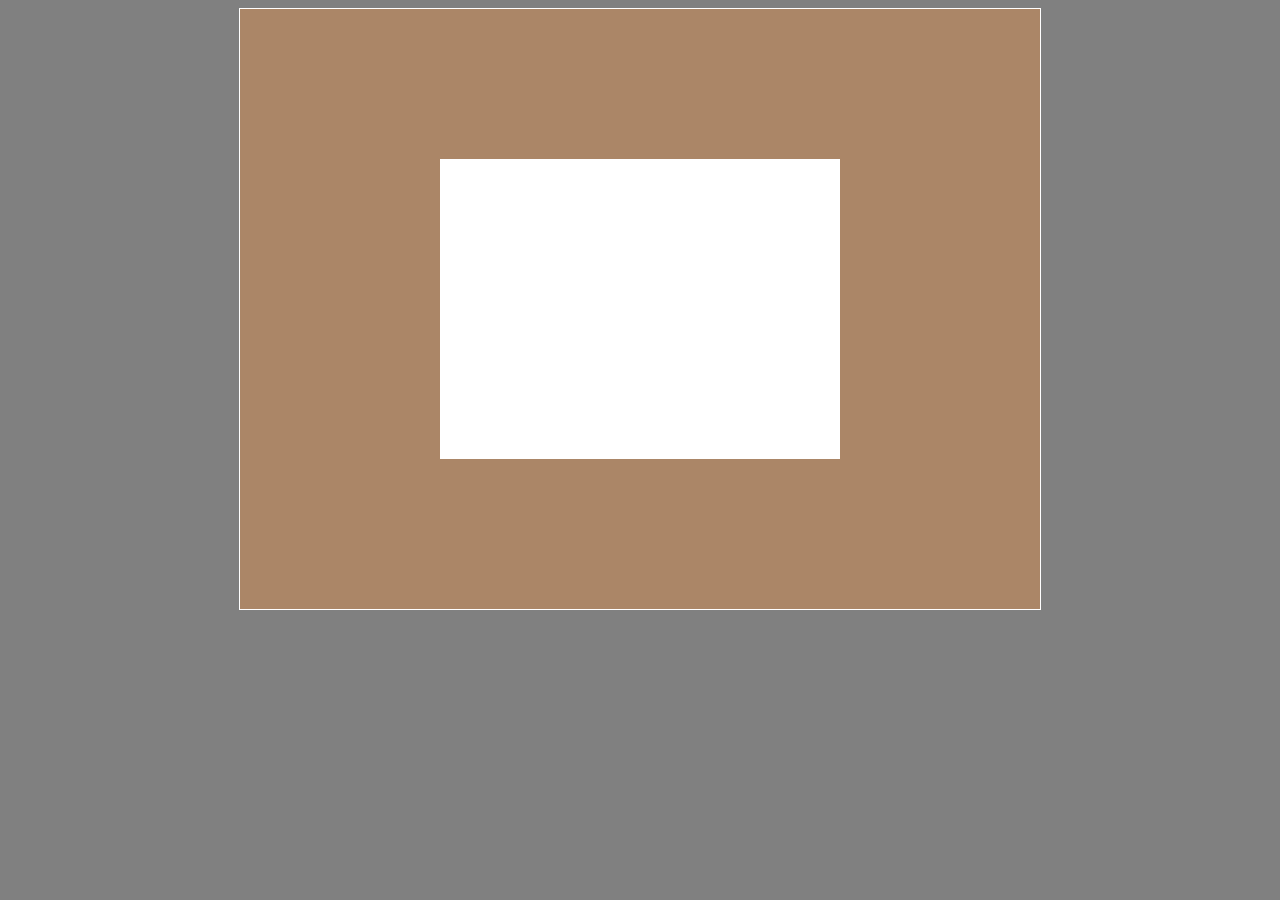
<file: part01b/index.html>
<!DOCTYPE html>
<html>
    <head>
        <title>webgl tutorial part one-b</title>
        <meta charset="utf-8">
        <link rel="stylesheet" href="style/style.css">

        <script id="vertex-shader" type="x-shader/x-vertex">
            attribute vec2 position;

            void main() {
                gl_Position = vec4(position, 0, 1);
            }
        </script>
        
        <script id="fragment-shader" type="x-shader/x-fragment">
            void main() {
                gl_FragColor = vec4(1, 1, 1, 1);
            }
        </script>
        <script src="scripts/part01.js"></script>
    </head>
    
    <body>
        <canvas id="webgl_part01b" width="800" height="600"></canvas>
    </body>
    
</html>
</file>
<file: part01b/style/style.css>
body {
    background-color: grey;
}

canvas {
    border-width: 1px;
    border-color: white;
    border-style: solid;
    display: block;
    margin-left: auto;
    margin-right: auto;
}
</file>
